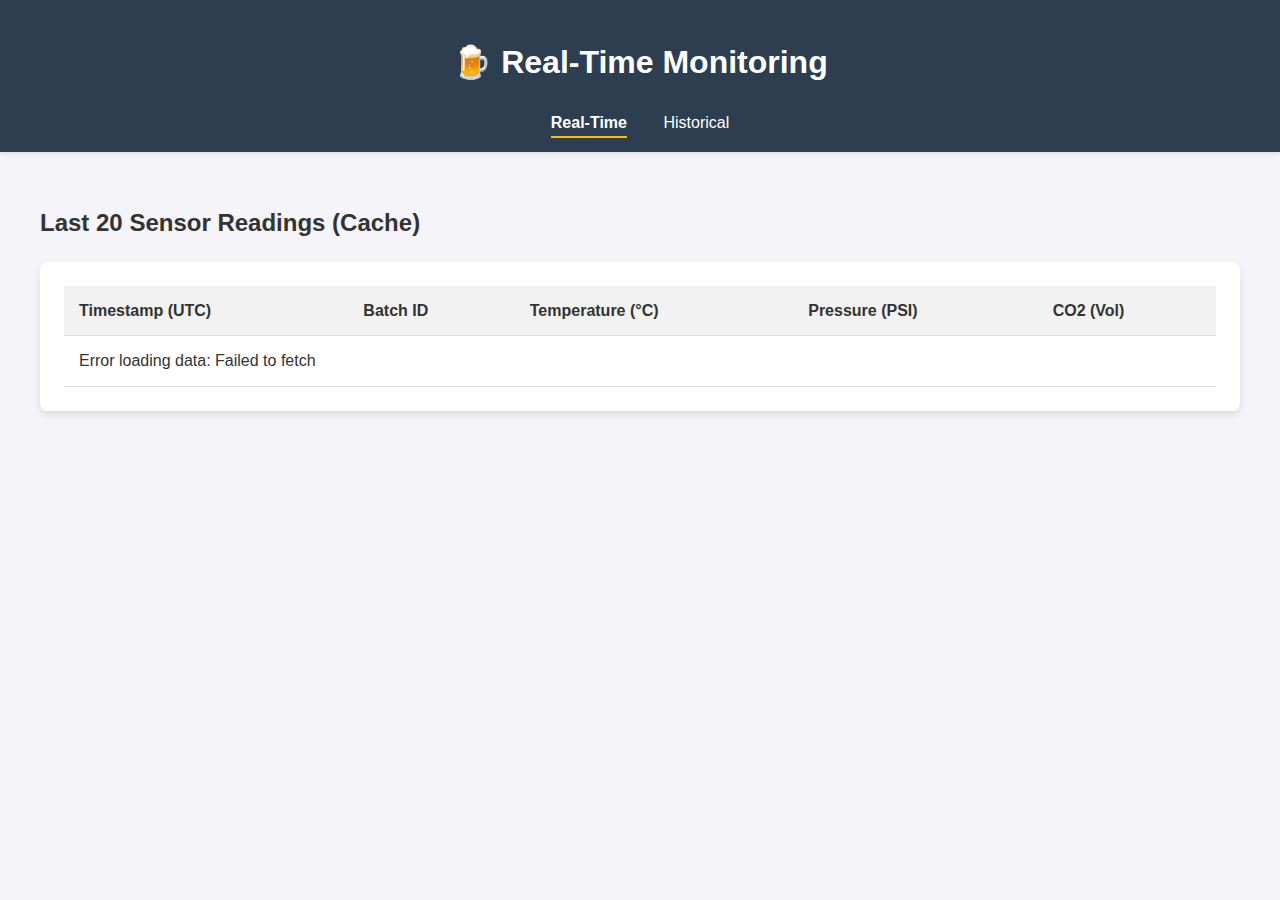
<file: autonomous_brewing/central_server/frontend/index.html>
<!DOCTYPE html>
<html lang="en">
<head>
    <meta charset="UTF-8">
    <meta name="viewport" content="width=device-width, initial-scale=1.0">
    <title>Real-Time Monitoring - Autonomous Brewing</title>
    <link rel="stylesheet" href="static/css/styles.css">
</head>
<body>
    <header>
        <h1>🍺 Real-Time Monitoring</h1>
        <nav>
            <a href="index.html" class="active">Real-Time</a>
            <a href="history.html">Historical</a>
        </nav>
    </header>
    <main>
        <h2>Last 20 Sensor Readings (Cache)</h2>
        <div id="realtime-container" class="data-container">
            <table id="realtime-table">
                <thead>
                    <tr>
                        <th>Timestamp (UTC)</th>
                        <th>Batch ID</th>
                        <th>Temperature (°C)</th>
                        <th>Pressure (PSI)</th>
                        <th>CO2 (Vol)</th>
                    </tr>
                </thead>
                <tbody>
                    <tr><td colspan="5">Loading data...</td></tr>
                </tbody>
            </table>
        </div>
    </main>
    <script src="static/js/app.js"></script>
</body>
</html>
</file>
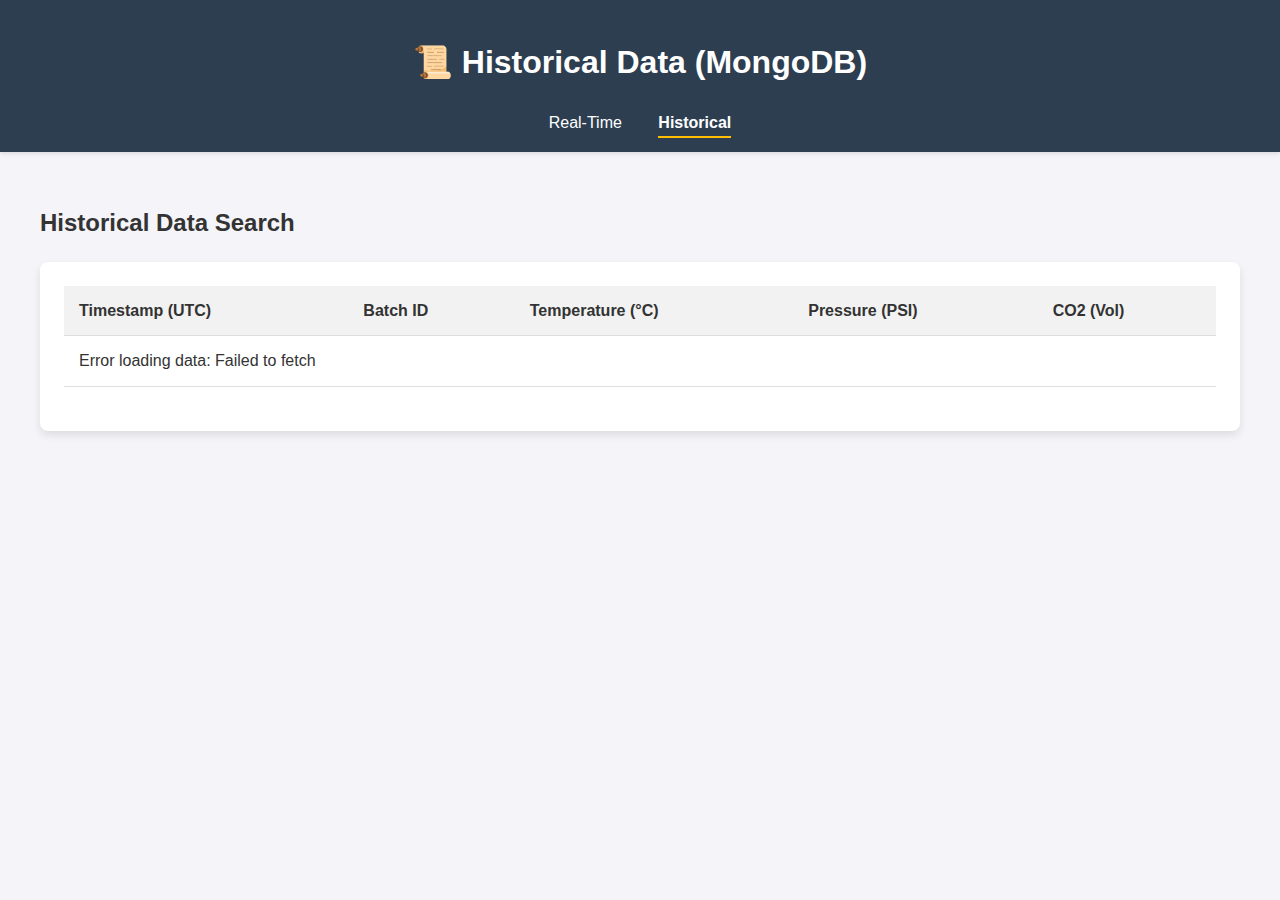
<file: autonomous_brewing/central_server/frontend/history.html>
<!DOCTYPE html>
<html lang="en">
<head>
    <meta charset="UTF-8">
    <meta name="viewport" content="width=device-width, initial-scale=1.0">
    <title>Historical Data - Autonomous Brewing</title>
    <link rel="stylesheet" href="static/css/styles.css">
</head>
<body>
    <header>
        <h1>📜 Historical Data (MongoDB)</h1>
        <nav>
            <a href="index.html">Real-Time</a>
            <a href="history.html" class="active">Historical</a>
        </nav>
    </header>
    <main>
        <h2>Historical Data Search</h2>
        <div id="historical-container" class="data-container">
             <table id="historical-table">
                <thead>
                    <tr>
                        <th>Timestamp (UTC)</th>
                        <th>Batch ID</th>
                        <th>Temperature (°C)</th>
                        <th>Pressure (PSI)</th>
                        <th>CO2 (Vol)</th>
                    </tr>
                </thead>
                <tbody>
                    <tr><td colspan="5">Loading data...</td></tr>
                </tbody>
            </table>
            <div class="pagination" id="pagination-controls"></div>
        </div>
    </main>
    <script src="static/js/history.js"></script>
</body>
</html>
</file>
<file: autonomous_brewing/central_server/frontend/static/css/styles.css>
:root {
    --primary-color: #2c3e50;
    --secondary-color: #ffbf00;
    --bg-color: #f4f4f9;
    --font-color: #333;
    --card-bg: #ffffff;
    --border-radius: 8px;
}
body { font-family: -apple-system, BlinkMacSystemFont, "Segoe UI", Roboto, Helvetica, Arial, sans-serif; margin: 0; background-color: var(--bg-color); color: var(--font-color); line-height: 1.6; }
header { background-color: var(--primary-color); color: white; padding: 1rem 2rem; text-align: center; box-shadow: 0 2px 4px rgba(0,0,0,0.1); }
nav { margin-top: 1rem; }
nav a { color: white; margin: 0 1rem; text-decoration: none; padding-bottom: 5px; }
nav a.active { font-weight: bold; border-bottom: 2px solid var(--secondary-color); }
main { padding: 2rem; max-width: 1200px; margin: auto; }
.data-container { background: var(--card-bg); padding: 1.5rem; border-radius: var(--border-radius); box-shadow: 0 4px 8px rgba(0,0,0,0.1); }
table { width: 100%; border-collapse: collapse; }
th, td { text-align: left; padding: 12px 15px; border-bottom: 1px solid #ddd; }
thead tr { background-color: #f2f2f2; }
tbody tr:nth-child(even) { background-color: #f9f9f9; }
tbody tr:hover { background-color: #f1f1f1; }
.pagination { margin-top: 20px; text-align: center; }
.pagination button { background-color: var(--primary-color); color: white; border: none; padding: 10px 15px; margin: 0 5px; border-radius: 4px; cursor: pointer; }
.pagination button:disabled { background-color: #ccc; cursor: not-allowed; }
.pagination span { vertical-align: middle; }
</file>
